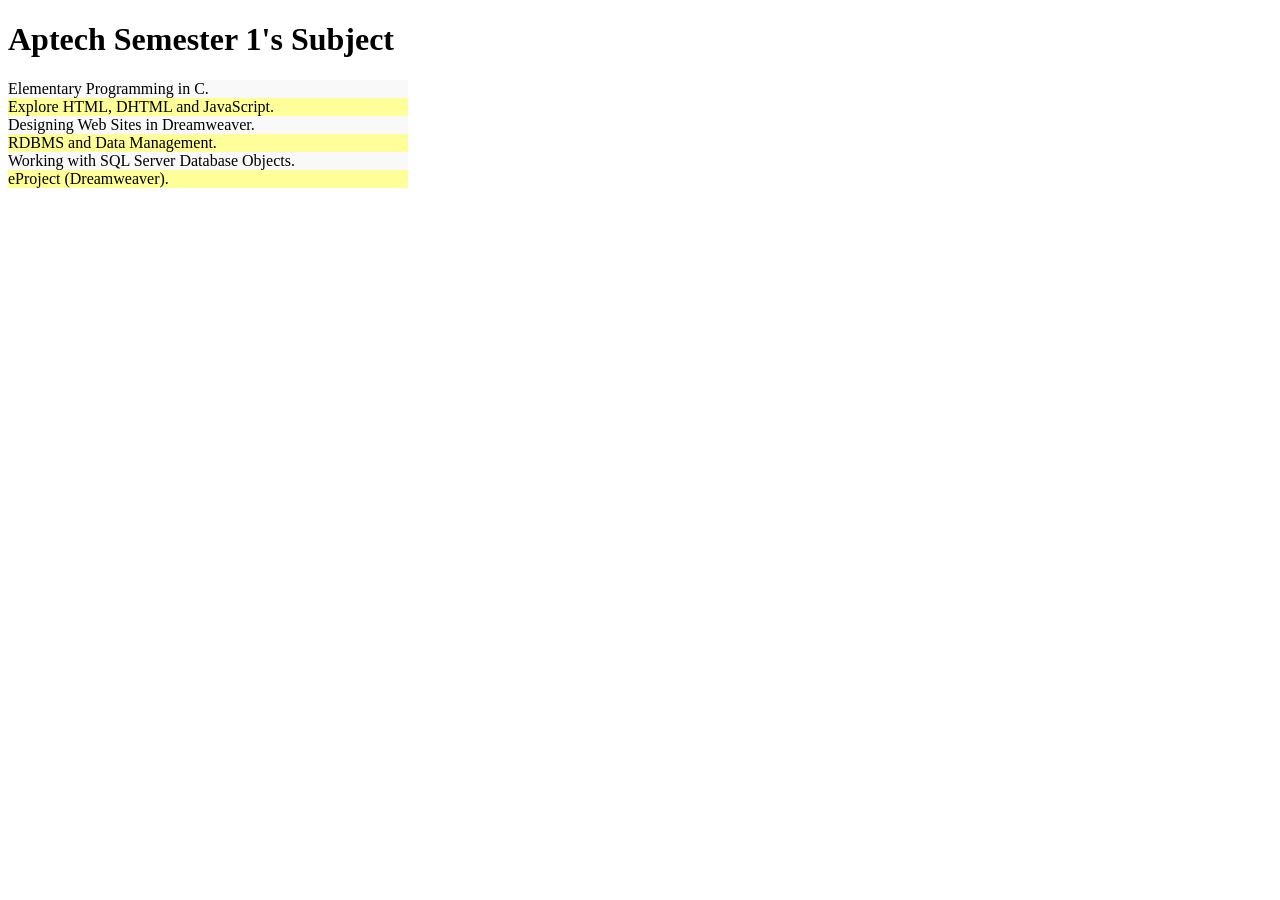
<file: week6/index.html>
<!DOCTYPE html>
<html>
<head>
    <meta charset="utf-8">
    <title>Odd and Even</title>

    <style>
        div {width: 400px;}

        /* dòng chẵn */
        div:nth-child(even) {background: #f9f9f9;}
        /* dòng lẻ */
        div:nth-child(2n + 1) {background: #ffff99;}

    </style>
</head>
<body>
<h1>Aptech Semester 1's Subject</h1>
<div>Elementary Programming in C.</div>
<div>Explore HTML, DHTML and JavaScript.</div>
<div>Designing Web Sites in Dreamweaver.</div>
<div>RDBMS and Data Management.</div>
<div>Working with SQL Server Database Objects.</div>
<div>eProject (Dreamweaver).</div>

</body>
</html>
</file>
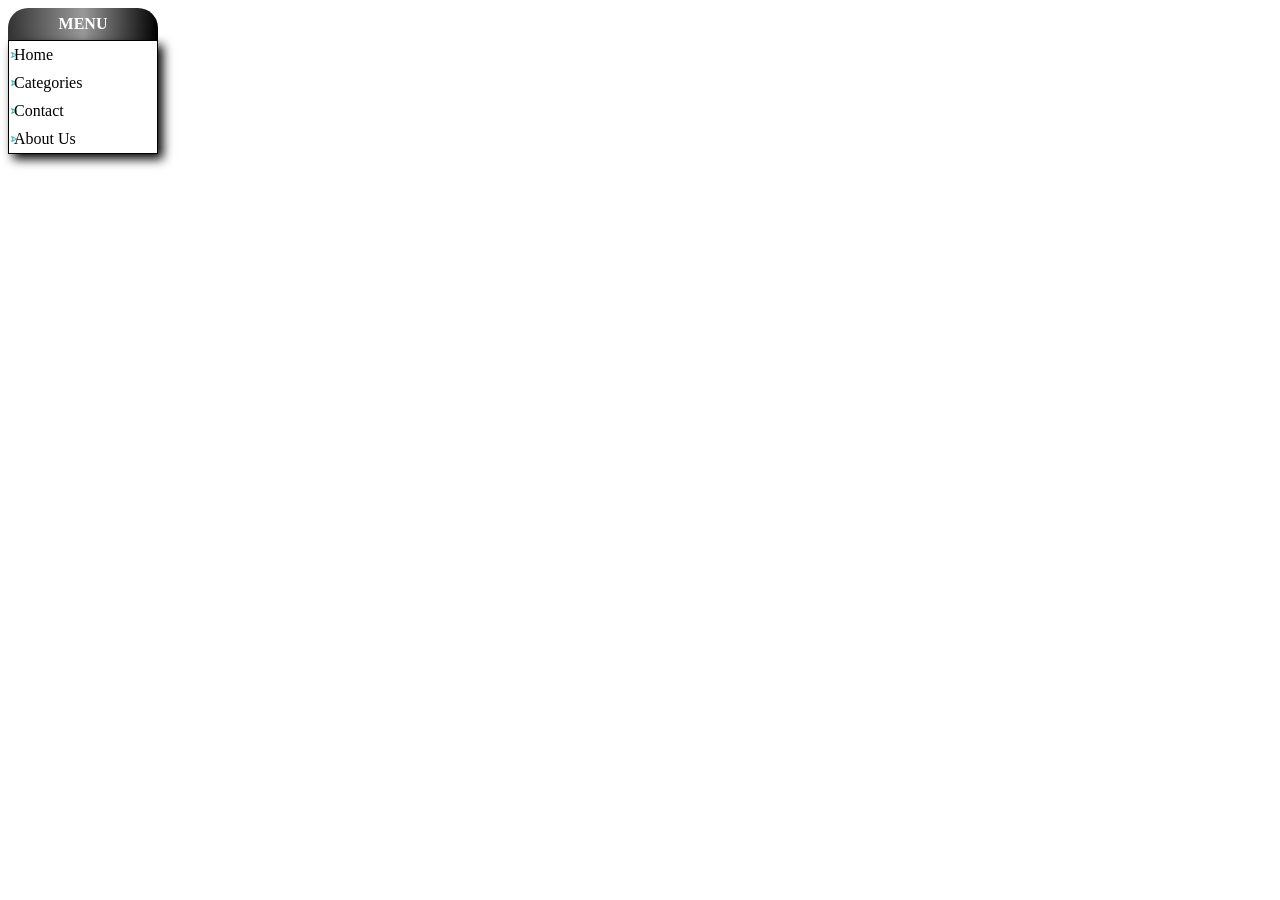
<file: week7/index.html>
<!DOCTYPE html>
<html>
<head>
    <meta charset="utf-8">
    <title>Left Menu</title>
    <link rel="stylesheet" href="css/LeftMenu.css">
</head>
<body>

<div class="menu">
    <div>menu</div>
    <ul>
        <li>home</li>
        <li>categories</li>
        <li>contact</li>
        <li>about us</li>
    </ul>
</div>

</body>
</html>
</file>
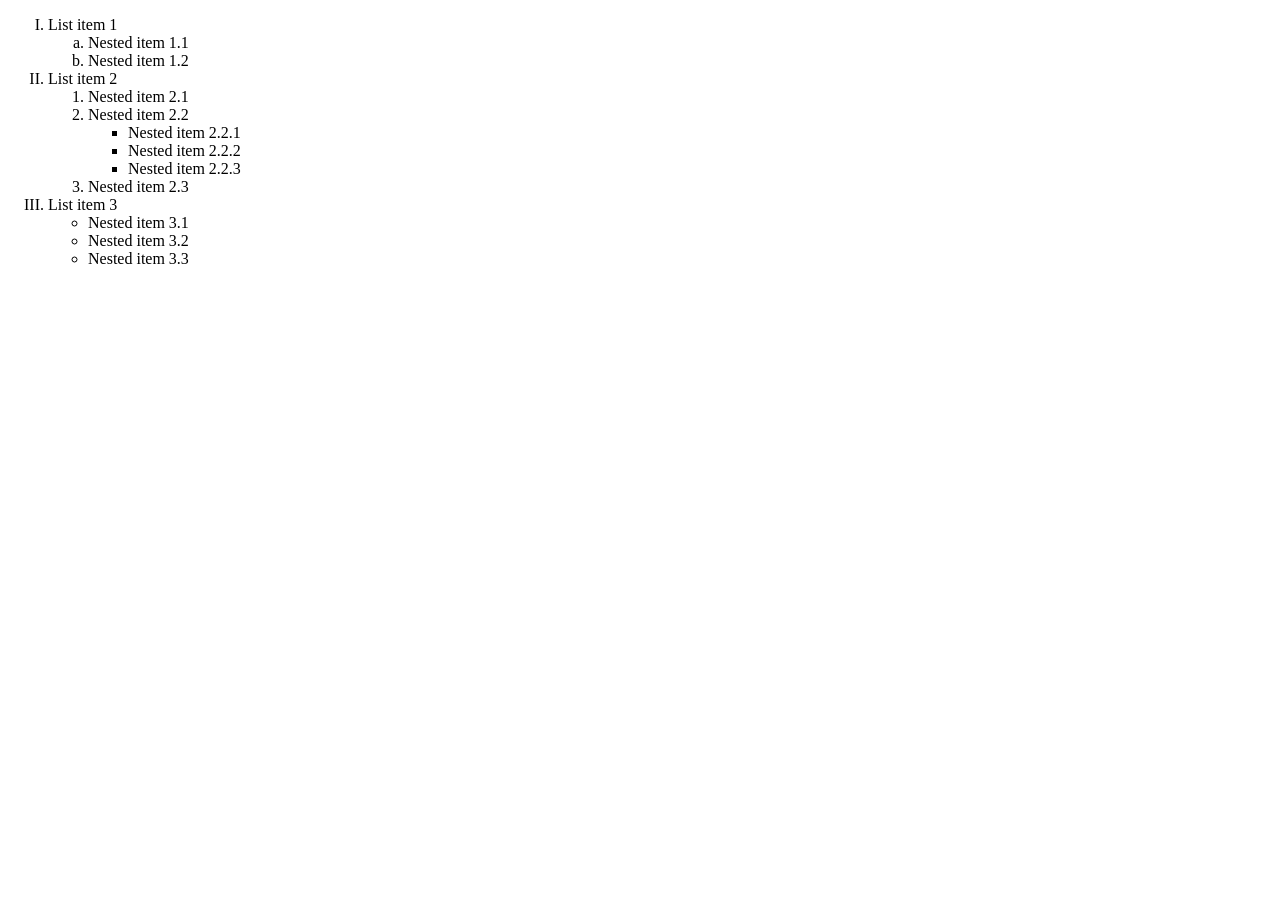
<file: week2/ex2.html>
<!DOCTYPE html>
<html>
<head>
    <title>HTML Lists</title>
</head>
<body>

<ol type="I">
    <li>List item 1
        <ol type="a">
            <li>Nested item 1.1</li>
            <li>Nested item 1.2</li>
        </ol>
    </li>

    <li>List item 2
        <ol type="1">
            <li>Nested item 2.1</li>
            <li>Nested item 2.2
                <ul>
                    <li>Nested item 2.2.1</li>
                    <li>Nested item 2.2.2</li>
                    <li>Nested item 2.2.3</li>
                </ul>
            </li>
            <li>Nested item 2.3</li>
        </ol>
    </li>

    <li>List item 3
        <ul>
            <li>Nested item 3.1</li>
            <li>Nested item 3.2</li>
            <li>Nested item 3.3</li>
        </ul>
    </li>

</ol>

</body>
</html>
</file>
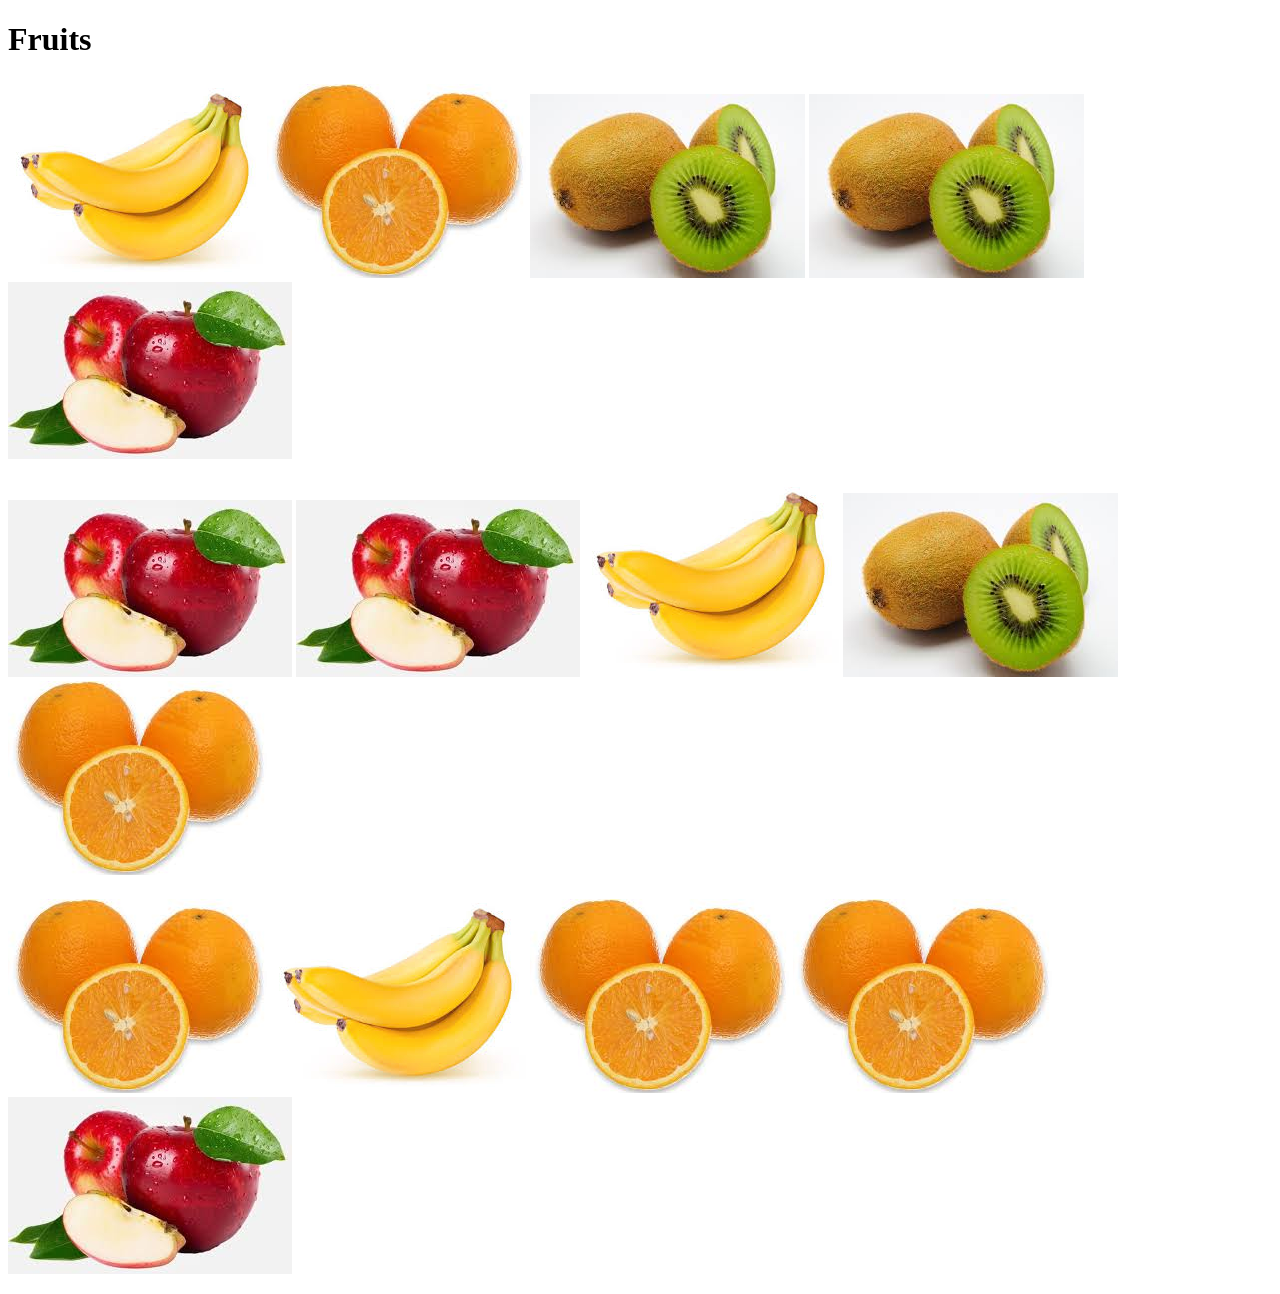
<file: week3/fruits.html>
<!DOCTYPE html>
<html>
<head>
    <title>Fruits</title>
</head>

<body>

<h1>Fruits</h1>

<p>
<img src="banana.png">
<img src="orange.png">
<img src="kiwi.png">
<img src="kiwi.png">
<img src="apple.png">
</p>

<p>
<img src="apple.png">
<img src="apple.png">
<img src="banana.png">
<img src="kiwi.png">
<img src="orange.png">
</p>

<p>
<img src="orange.png">
<img src="banana.png">
<img src="orange.png">
<img src="orange.png">
<img src="apple.png">
</p>

</body>
</html>
</file>
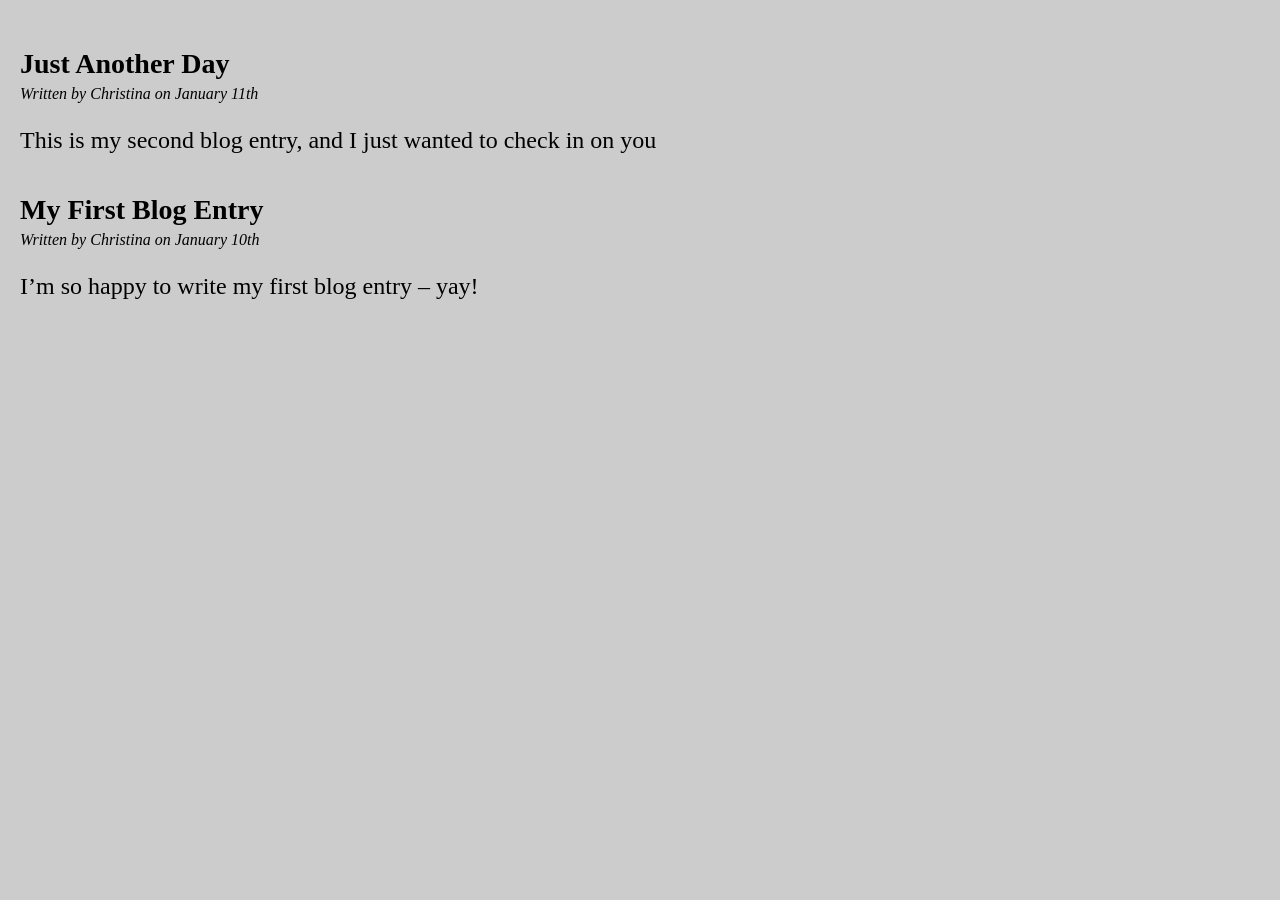
<file: week3/page-content.html>
<!DOCTYPE html>
<html>
<head>
    <title>Page Content</title>
    <link rel="stylesheet" href="style1.css">
</head>

<body>

<section>

    <article>
        <header>
            <h1>Just Another Day</h1>
            <p>Written by Christina on January 11th</p>
        </header>

        <p>This is my second blog entry, and I just wanted to check in on you</p>
    </article>

    <article>
        <header>
            <h1>My First Blog Entry</h1>
            <p>Written by Christina on January 10th</p>
        </header>

        <p>I’m so happy to write my first blog entry – yay!</p>
    </article>

</section>

</body>
</html>
</file>
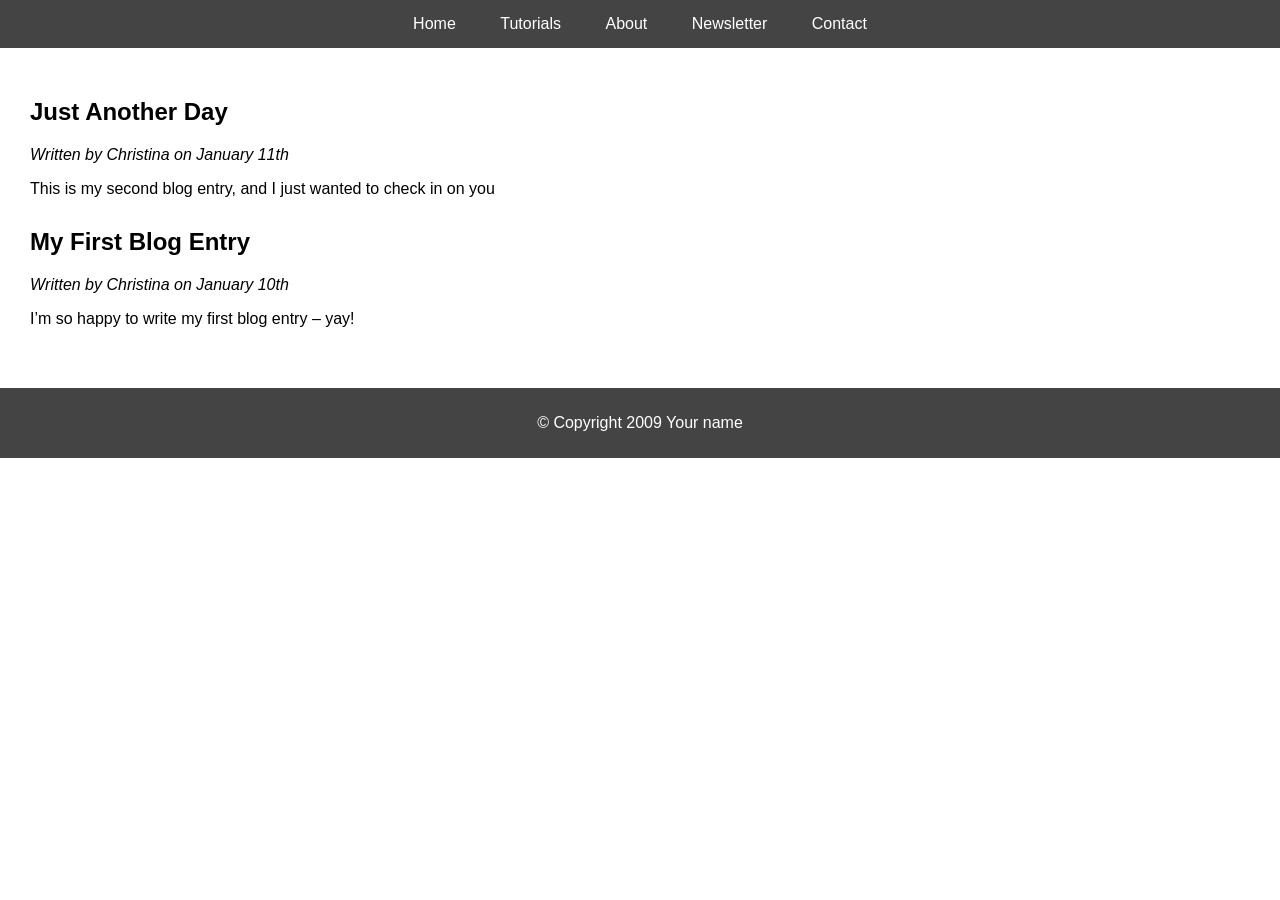
<file: week4/simple-website.html>
<!DOCTYPE html>
<html>
<head>
    <title>Simple Website</title>
    <link rel="stylesheet" href="style2.css">
</head>

<body>

<!-- Navigation -->
<nav>
    <ul>
        <li><a href="#">Home</a></li>
        <li><a href="#">Tutorials</a></li>
        <li><a href="#">About</a></li>
        <li><a href="#">Newsletter</a></li>
        <li><a href="#">Contact</a></li>
    </ul>
</nav>

<!-- Content -->
<section>

<article>
    <h2>Just Another Day</h2>
    <p><i>Written by Christina on January 11th</i></p>
    <p>This is my second blog entry, and I just wanted to check in on you</p>
</article>

<article>
    <h2>My First Blog Entry</h2>
    <p><i>Written by Christina on January 10th</i></p>
    <p>I’m so happy to write my first blog entry – yay!</p>
</article>

</section>

<!-- Footer -->
<footer>
    <p>&copy; Copyright 2009 Your name</p>
</footer>

</body>
</html>
</file>
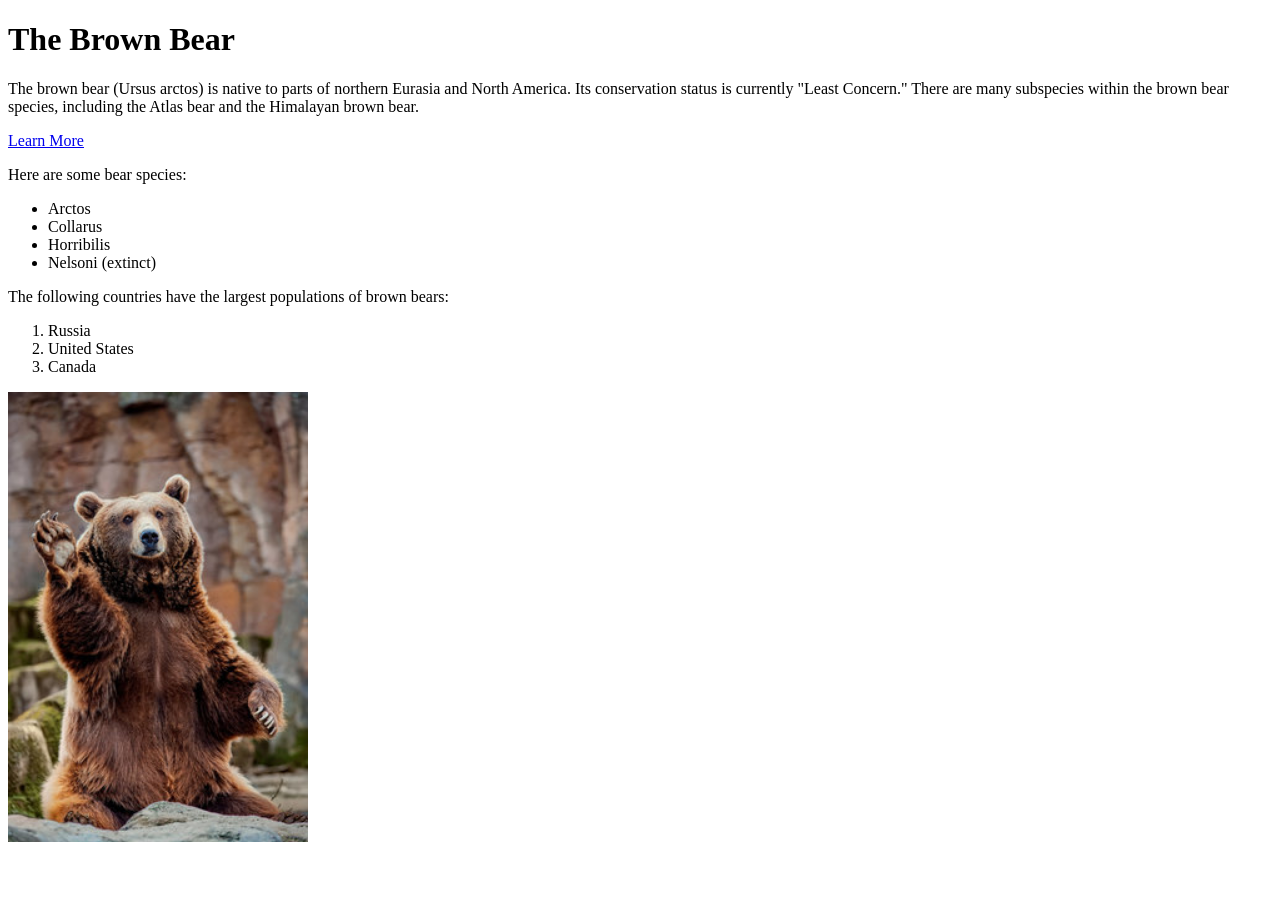
<file: week4/wiki-page.html>
<!DOCTYPE html>
<html>
<head>
    <meta charset="UTF-8">
    <title>The Brown Bear</title>
</head>
<body>

    <!-- Title -->
    <h1>The Brown Bear</h1>

    <!-- Paragraph -->
    <p>
        The brown bear (Ursus arctos) is native to parts of northern Eurasia
        and North America. Its conservation status is currently "Least Concern."
        There are many subspecies within the brown bear species, including
        the Atlas bear and the Himalayan brown bear.
    </p>

    <!-- Hyperlink -->
    <a href="https://en.wikipedia.org/wiki/Brown_bear" target="_blank">
        Learn More
    </a>

    <!-- Unordered list -->
    <p>Here are some bear species:</p>
    <ul>
        <li>Arctos</li>
        <li>Collarus</li>
        <li>Horribilis</li>
        <li>Nelsoni (extinct)</li>
    </ul>

    <!-- Ordered list -->
    <p>The following countries have the largest populations of brown bears:</p>
    <ol>
        <li>Russia</li>
        <li>United States</li>
        <li>Canada</li>
    </ol>

    <!-- Image -->
    <img src="bear.jpg" alt="Brown Bear" width="300">

</body>
</html>
</file>
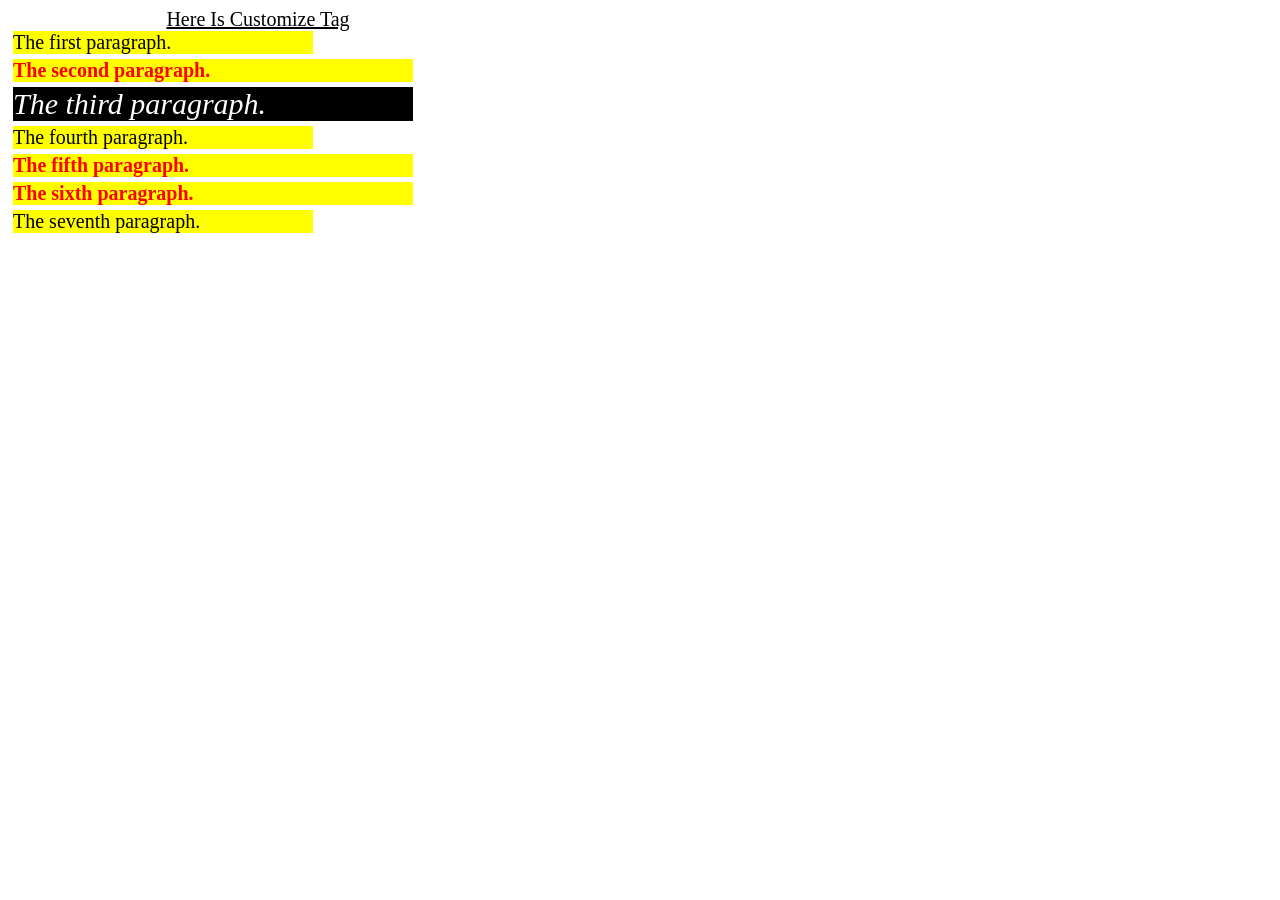
<file: week5/selector.html>
<!doctype html>
<html>
<head>
<meta charset="utf-8">
<title>The priority of selectors</title>

<style>
*{
    font:20px "Comic Sans MS";
}

MyCustomizeTag{
    display:block;
    text-align:center;
    text-transform:capitalize;
    text-decoration:underline;
    width:500px;
}

div{
    background-color:yellow;
    margin:0px 0px 5px 5px;
    width:300px;
}

.GroupFormat{
    font-weight:bold;
    color:#f00;
    width:400px;
}

#TheHighestPriority{
    background-color:#000;
    font-weight:normal;
    font:italic 30px "Times New Roman";
    color:#fff;
}
</style>

</head>

<body>

<MyCustomizeTag>Here is customize tag</MyCustomizeTag>

<div>The first paragraph.</div>

<div class="GroupFormat">
The second paragraph.
</div>

<div class="GroupFormat" id="TheHighestPriority">
The third paragraph.
</div>

<div>The fourth paragraph.</div>

<div class="GroupFormat">
The fifth paragraph.
</div>

<div class="GroupFormat">
The sixth paragraph.
</div>

<div>The seventh paragraph.</div>

</body>
</html>
</file>
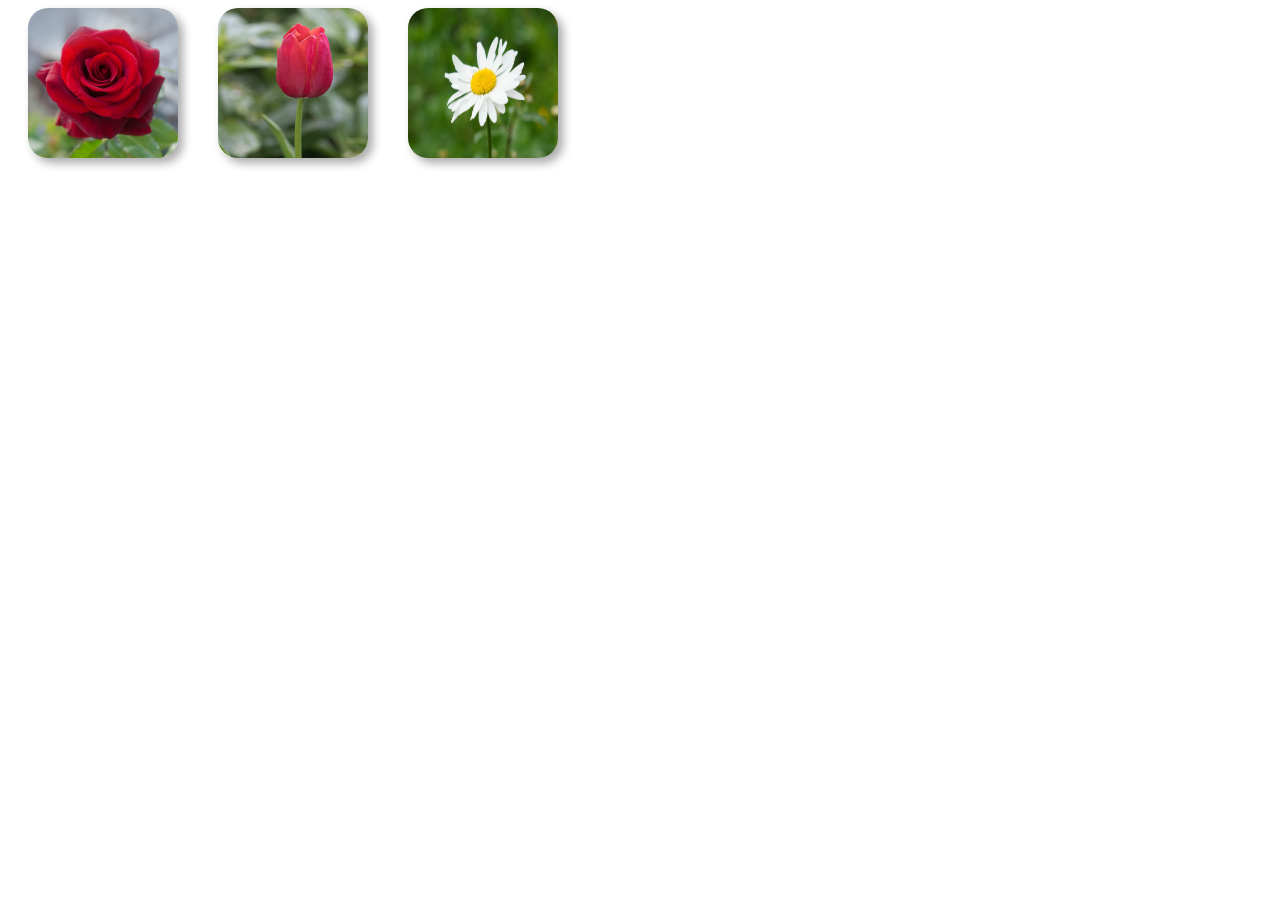
<file: week6/product.html>
<!DOCTYPE html>
<html>
<head>
<meta charset="utf-8">
<title>Product List</title>

<style>
.ProductDetails {
    display: none;
}

.Product img {
    width: 150px;
    height: 150px;
    border-radius: 20px;
    box-shadow: 5px 5px 10px #aaa;
}

.ProductName {
    font-weight: bold;
}

.ProductPrice {
    font-style: italic;
}

.ProductPrice:before {
    content: " - ";
}

.Product {
    text-align: center;
    width: 150px;
    margin: 0 20px;
    float: left;
    cursor: pointer;
}

/* hover hiện thông tin */
.Product:hover .ProductDetails {
    display: block;
}
</style>

</head>

<body>

<div>

    <div class="Product">
        <img src="rose.jpg">
        <div class="ProductDetails">
            <span class="ProductName">Rose</span>
            <span class="ProductPrice">1.5$</span>
        </div>
    </div>

    <div class="Product">
        <img src="tulip.jpg">
        <div class="ProductDetails">
            <span class="ProductName">Tulip</span>
            <span class="ProductPrice">2.0$</span>
        </div>
    </div>

    <div class="Product">
        <img src="daisy.jpg">
        <div class="ProductDetails">
            <span class="ProductName">Daisy</span>
            <span class="ProductPrice">1.0$</span>
        </div>
    </div>

</div>

</body>
</html>
</file>
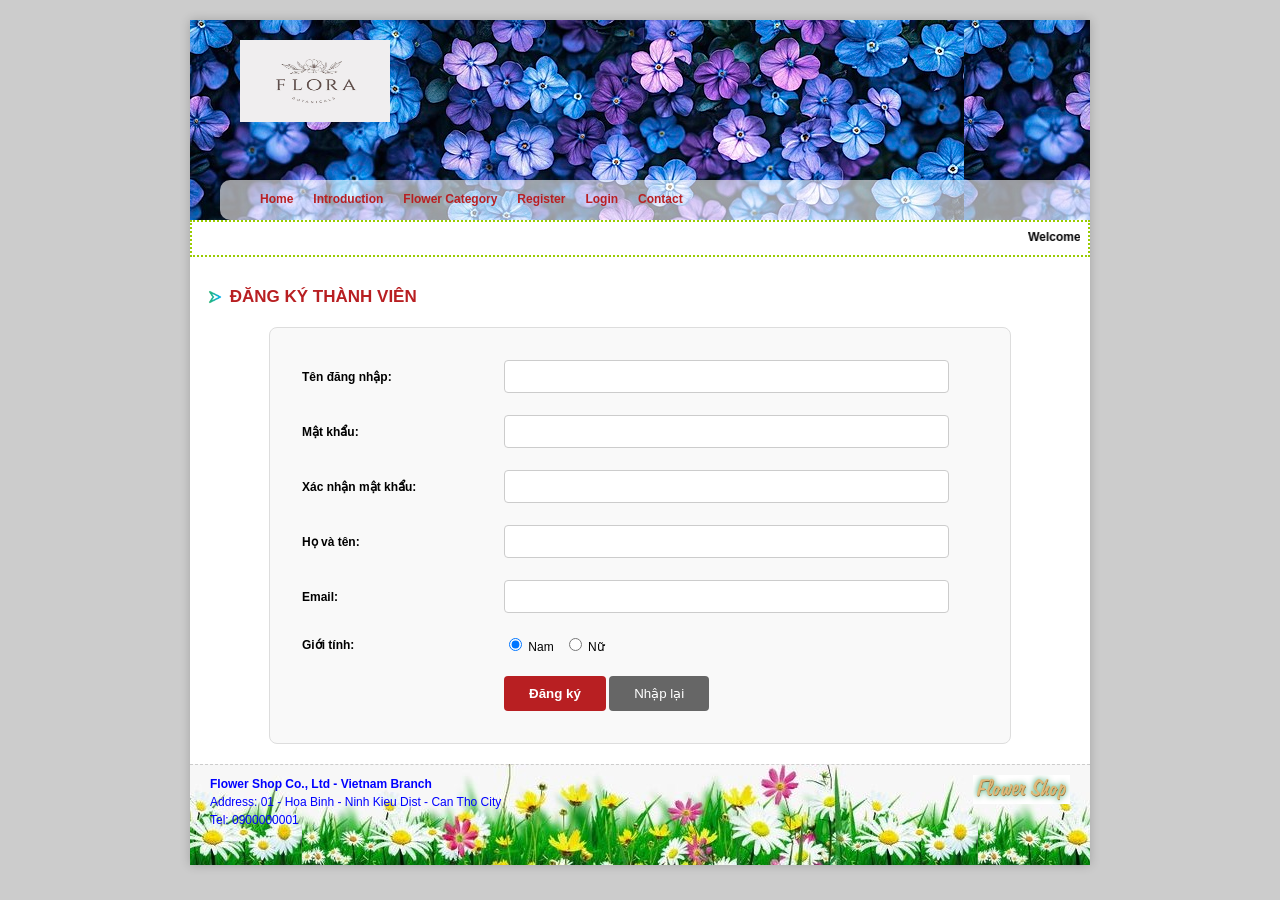
<file: week7/dangky.html>
<!DOCTYPE html>
<html lang="vi">
<head>
    <meta charset="utf-8">
    <title>Đăng ký thành viên - Flower Shop</title>
    <style>
        body {
            margin: 0;
            padding: 0;
            background: #CCCCCC;
            font-family: Verdana, Geneva, sans-serif;
            font-size: 12px;
        }
        #wrap {
            background: #ffffff;
            margin: 20px auto;
            width: 900px;
            box-shadow: 0 0 10px rgba(0,0,0,0.2);
        }
        header {
            background: url('images/header.jpg');
            background-color: #444; 
            height: 200px;
            width: 900px;
            position: relative;
        }
        #logo {
            padding: 20px 0 0 50px;
        }
        #menu_top {
            margin-top: 55px;
            margin-left: 30px;
            background: rgba(255, 255, 255, 0.6);
            height: 40px;
            border-radius: 10px 0 0 10px;
        }
        .level1 {
            list-style-type: none;
            padding-top: 12px;
            margin: 0;
            clear: both;
        }
        .level1 li {
            display: inline;
            float: left;
            padding: 0 20px 0 0;
            height: 27px;
            font-weight: bold;
        }
        .level1 li a {
            text-decoration: none;
            color: #B81F22;
        }
        .level1 li a:hover {
            color: green;
        }

        #welcome {
            background: #fff;
            padding: 8px;
            border: dotted 2px #9C0;
            font-weight: bold;
            text-align: center;
        }

        #center_content {
            width: 900px;
            min-height: 400px;
            padding: 20px 0;
            background: #fff;
        }

        .title {
            color: #B81F22;
            font-size: 17px;
            font-weight: bold;
            margin: 10px 10px 20px 15px;
        }

        #registration_form {
            width: 700px;
            margin: 0 auto;
            border: 1px solid #ddd;
            padding: 20px;
            background: #f9f9f9;
            border-radius: 8px;
        }
        .form-table {
            width: 100%;
        }
        .form-table td {
            padding: 10px;
        }
        .input_field {
            width: 90%;
            padding: 8px;
            border: 1px solid #ccc;
            border-radius: 4px;
        }
        .btn_submit {
            background-color: #B81F22;
            color: white;
            padding: 10px 25px;
            border: none;
            border-radius: 4px;
            cursor: pointer;
            font-weight: bold;
        }
        .btn_reset {
            background-color: #666;
            color: white;
            padding: 10px 25px;
            border: none;
            border-radius: 4px;
            cursor: pointer;
        }

        footer {
            background: #eee url('images/footer.jpg') bottom;
            height: 100px;
            border-top: dashed 1px #ccc;
            clear: both;
        }
        #footer .left {
            float: left;
            width: 600px;
            padding: 10px 10px 10px 20px;
            color: #666666;
            line-height: 1.5;
        }
        #footer .right {
            float: right;
            padding: 10px 20px 10px 10px;
        }
    </style>
</head>
<body>

    <div id="wrap">
        <header id="header">
            <div id="logo">
                <img src="images/logo.gif" width="150" height="82" alt="Flower Shop">
            </div>
            <nav id="menu_top">
                <ul class="level1">
                    <li><a href="index2.html">Home</a></li>
                    <li><a href="#">Introduction</a></li>
                    <li><a href="#">Flower Category</a></li>
                    <li><a href="dangky.html">Register</a></li>
                    <li><a href="#">Login</a></li>
                    <li><a href="lienhe.html">Contact</a></li>
                </ul>
            </nav>
        </header>

        <div id="welcome">
            <marquee direction="left" scrollamount="4">Welcome to the online sales website - Flower Shop</marquee>
        </div>

        <section id="center_content">
            <div class="title">
                <img src="img/bullet.png" width="20" height="20" align="top"> ĐĂNG KÝ THÀNH VIÊN
            </div>

            <div id="registration_form">
                <form action="#" method="post">
                    <table class="form-table">
                        <tr>
                            <td width="180"><strong>Tên đăng nhập:</strong></td>
                            <td><input type="text" name="txtUser" class="input_field" required></td>
                        </tr>
                        <tr>
                            <td><strong>Mật khẩu:</strong></td>
                            <td><input type="password" name="txtPass" class="input_field" required></td>
                        </tr>
                        <tr>
                            <td><strong>Xác nhận mật khẩu:</strong></td>
                            <td><input type="password" name="txtRePass" class="input_field" required></td>
                        </tr>
                        <tr>
                            <td><strong>Họ và tên:</strong></td>
                            <td><input type="text" name="txtName" class="input_field"></td>
                        </tr>
                        <tr>
                            <td><strong>Email:</strong></td>
                            <td><input type="email" name="txtEmail" class="input_field"></td>
                        </tr>
                        <tr>
                            <td><strong>Giới tính:</strong></td>
                            <td>
                                <input type="radio" name="gender" value="1" checked> Nam &nbsp;
                                <input type="radio" name="gender" value="0"> Nữ
                            </td>
                        </tr>
                        <tr>
                            <td></td>
                            <td>
                                <input type="submit" value="Đăng ký" class="btn_submit">
                                <input type="reset" value="Nhập lại" class="btn_reset">
                            </td>
                        </tr>
                    </table>
                </form>
            </div>
            <div style="clear:both"></div>
        </section>

        <footer id="footer">
            <div class="left">
                <strong style="color: blue"> Flower Shop Co., Ltd - Vietnam Branch </strong><br>
                <span style="color: blue">Address: 01 - Hoa Binh - Ninh Kieu Dist - Can Tho City</span><br>
                <span style=color:blue> Tel: 0900000001 </span>
            </div>
            <div class="right">
                <img src="images/flower-shop-footer.webp" width="97" height="29">
            </div>
        </footer>
    </div>

</body>
</html>
</file>
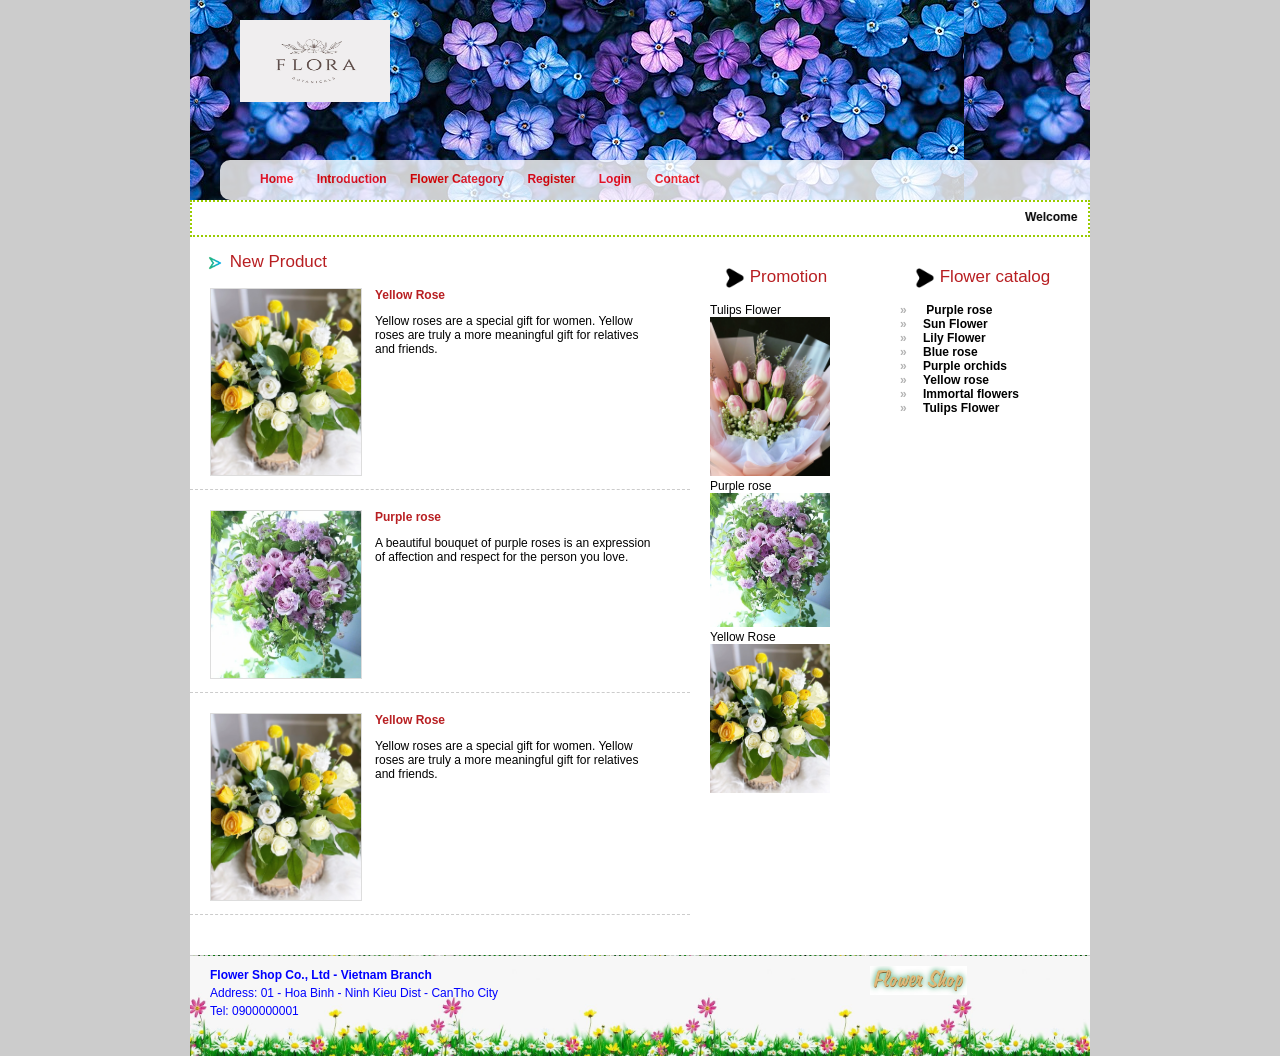
<file: week7/index2.html>
<!DOCTYPE html>
<html>
<head>
    <meta http-equiv="Content-Type" content="text/html; charset=utf-8" />
    <title>Flower Website</title>
    <link rel="stylesheet" href="css/style.css" />
</head>
<body>
    <div id="wrap">
        <header id="header">
            <div id="logo"><img src="images/logo.gif" width="150" height="82" alt="Flower Shop" />
            </div>
            <nav id="menu_top">
                <ul class="level1">
                    <li><a href="#">Home</a></li>
                    <li><a href="#">Introduction</a></li>
                    <li><a href="#">Flower Category</a>
                        <ul class="level2">
                            <li><a href="#">Sun Flower</a></li>
                            <li><a href="#">Rose Flower</a></li>
                            <li><a href="#">Lily Flower</a></li>
                            <li><a href="#">Tulips Flower</a></li>
                        </ul>
                    </li>
                    <li><a href="dangky.html">Register</a></li>
                    <li><a href="#">Login</a></li>
                    <li><a href="lienhe.html">Contact</a></li>
                </ul>
            </nav>
        </header>

        <div id="welcome">
            <marquee direction="left" behavior="scroll" scrollamount="4">
                Welcome to the online sales website - Flower Shop
            </marquee>
        </div>

        <section id="center_content">
            <div id="left">
                <div class="title"><img src="img/bullet.png" align="top" /> New Product</div>
                <div class="product">
                    <div class="img"><img src="images/yellow-rose.jpg" /></div>
                    <div class="description">
                        <p class="name">Yellow Rose</p>
                        <p class="about">Yellow roses are a special gift for women.
                            Yellow roses are truly a more meaningful gift for relatives and friends.</p>
                    </div>
                </div>
                <div class="product">
                    <div class="img"><img src="images/purple-rose.jpg" /></div>
                    <div class="description">
                        <p class="name">Purple rose</p>
                        <p class="about">A beautiful bouquet of purple roses is an expression of affection
                            and respect for the person you love.</p>
                    </div>
                </div>
                <div class="product">
                    <div class="img"><img src="images/yellow-rose.jpg" /></div>
                    <div class="description">
                        <p class="name">Yellow Rose</p>
                        <p class="about">Yellow roses are a special gift for women.
                            Yellow roses are truly a more meaningful gift for relatives and friends.</p>
                    </div>
                </div>
            </div>

            <div id="right">
                <div id="promotion">
                    <div class="title"><img src="images/bullet1.jpg" align="top" /> Promotion</div>
                    <div class="product_small">
                        <div class="name">Tulips Flower</div>
                        <div class="img"><img src="images/tulips-flower.jpg" /></div>
                    </div>
                    <div class="product_small">
                        <div class="name">Purple rose</div>
                        <div class="img"><img src="images/purple-rose.jpg" /></div>
                    </div>
                    <div class="product_small">
                        <div class="name">Yellow Rose</div>
                        <div class="img"><img src="images/yellow-rose.jpg" /></div>
                    </div>
                </div>

                <aside id="categories">
                    <div class="title"><img src="images/bullet1.jpg" align="top" /> Flower catalog</div>
                    <ul class="menu_right">
                        <li><a href="#"> Purple rose</a></li>
                        <li><a href="#">Sun Flower</a></li>
                        <li><a href="#">Lily Flower</a></li>
                        <li><a href="#">Blue rose</a></li>
                        <li><a href="#">Purple orchids</a></li>
                        <li><a href="#">Yellow rose</a></li>
                        <li><a href="#">Immortal flowers</a></li>
                        <li><a href="#">Tulips Flower</a></li>
                    </ul>
                </aside>
            </div>
        </section>

        <div style="clear:both"></div>
        <footer id="footer">
            <div class="left"><strong style="color:blue">Flower Shop Co., Ltd - Vietnam Branch</strong>
                <br><span style="color:blue">Address: 01 - Hoa Binh - Ninh Kieu Dist - CanTho City</span></br>
                <span style="color:blue">Tel: 0900000001</span>
            </div>
            <div class="right"><img src="images/flower-shop-footer.webp" width="97" height="29" />
            </div>
        </footer>
    </div>
</body>
</html>
</file>
<file: week7/css/LeftMenu.css>
.menu div {
    width: 150px;
    height: 32px;
    background: linear-gradient(to right, #333, #999, #000);
    border-radius: 20px 20px 0 0;
    color: #fff;
    font-weight: bold;
    text-align: center;
    display: table-cell;
    vertical-align: middle;
    text-transform: uppercase;
}
.menu ul {
    list-style: none;
    padding: 0;
    box-shadow: 5px 5px 10px #000;
    border: 1px solid #000;
    width: 148px;
    margin: 0;
}

.menu li {
    background-image: url(../img/bullet.png);
    background-size: 10px 10px;   
    background-repeat: no-repeat;
    background-position: left center;
    padding-left: 20px; 
}

.menu li {
    padding: 5px;
    width: 138px;
    cursor: pointer;
    text-transform: capitalize;
}

.menu li:hover {
    background-color: #ff9;
    font-weight: bold;
    color: red;
}
</file>
<file: week3/style1.css>
body {
    margin: 0;
    padding: 0;
    background: #ccc;
    font-family: Georgia, serif;
}

section {
    margin-left: 20px;
    padding-top: 20px;
}

article {
    margin-bottom: 40px;
}

h1 {
    font-size: 28px;
    margin-bottom: 5px;
}

header > p {
    font-style: italic;
    margin-top: 0;
}

article > p {
    font-size: 24px;
}
</file>
<file: week4/style2.css>
body{
    font-family: Arial;
    margin:0;
}

/* Navigation bar */
nav{
    background:#444;
}

nav ul{
    list-style:none;
    margin:0;
    padding:0;
    text-align:center;
}

nav ul li{
    display:inline-block;
}

nav ul li a{
    color:white;
    text-decoration:none;
    padding:15px 20px;
    display:inline-block;
}

nav ul li a:hover{
    background:#666;
}

/* Content */
section{
    padding:30px;
}

article{
    margin-bottom:30px;
}

/* Footer */
footer{
    background:#444;
    color:#fff;
    text-align:center;
    padding:10px;
}
</file>
<file: week7/css/style.css>
BODY {
    margin: auto;
    padding: 0px;
    background: #CCCCCC;
    font-family: Verdana, Geneva, sans-serif;
    font-size: 12px;
}

#wrap {
    background: #ffffff;
    margin: auto;
    width: 900px; 
    height: auto;
}
#header {
    background: url('../images/header.jpg');
    background-color: #444; 
    height: 200px;
    width: 900px;
    position: relative;
}
#logo img {
    padding: 20px 0 0 50px;
    max-width: 200px; 
}

#menu_top {
    margin-top: 55px;
    margin-left: 30px;
    background: #ffffff;
    height: 40px;
    opacity: 0.8;
    border-radius: 10px 0px 0px 10px;
}

.level1 {
    list-style-type: none;
    padding: 12px 0 0 40px;
    margin: 0;
}

.level1 li {
    display: inline-block;
    padding-right: 20px;
    position: relative;
}

.level1 li a {
    color: red;
    text-decoration: none;
    font-weight: bold;
}

/* Menu con */
.level2 {
    display: none;
    position: absolute;
    background: #ccc;
    list-style: none;
    padding: 0;
    width: 150px;
    z-index: 100;
}

.level1 li:hover .level2 {
    display: block;
}
#welcome {
    background: #fff;
    padding: 8px;
    border: dotted 2px #9C0;
    font-weight: bold;
    clear: both;
}
#center_content {
    width: 900px;
    overflow: hidden;
    background: #fff;
}
#left {
    width: 500px;
    float: left;
    padding-bottom: 20px;
}

.title {
    color: #B81F22;
    font-size: 17px;
    margin: 15px;
    display: block;
    width: 100%;
}

.title img {
    width: 20px; 
    height: auto;
    vertical-align: middle;
}

.product {
    width: 100%;
    float: left;
    margin-bottom: 20px;
    border-bottom: dashed 1px #ccc;
    padding-bottom: 10px;
}

.product .img {
    float: left;
    margin-left: 20px;
    width: 150px; /* Khung chứa ảnh */
}

.product .img img {
    width: 150px;
    height: auto;
    border: 1px solid #ddd;
}

.product .description {
    float: left;
    width: 280px; /* 500px (tổng) - 150px (ảnh) - lề = 280px */
    padding: 0 15px;
}

.product .name {
    color: #B81F22;
    font-weight: bold;
    margin-top: 0;
}

#right {
    width: 380px;
    float: right;
    padding-top: 15px;
}

#promotion {
    float: left;
    width: 160px;
}

.product_small .img img {
    width: 120px;
    height: auto;
}

#categories {
    float: right;
    width: 180px;
    margin-right: 10px;
}

footer {
    background: #eee url('../images/footer.jpg') bottom;
    background-size: contain; 
    height: 100px;
    border-top: dashed 1px #ccc;
    clear: both;
}
footer .left {
    float: left;
    width: 600px;
    padding: 10px 10px 10px 20px;
    line-height: 1.5;
}
footer .right {
    float: right;
    padding: 10px 20px 10px 10px;
    width: 200px; 
    height: 80px; 
    background-size: contain;
}
.menu_right {
    list-style-type: none;
    padding: 0;
    margin: 0;
}
.menu_right li::before {
    content: "\00BB";  
    color: #b3b3b3;  
    font-weight: bold; 
    display: inline-block; 
    width: 1.5em;      
    margin-right: 5px;  
}
.menu_right li a {
    text-decoration: none; 
    color: #000;   
    font-weight: bold; 
}
</file>
